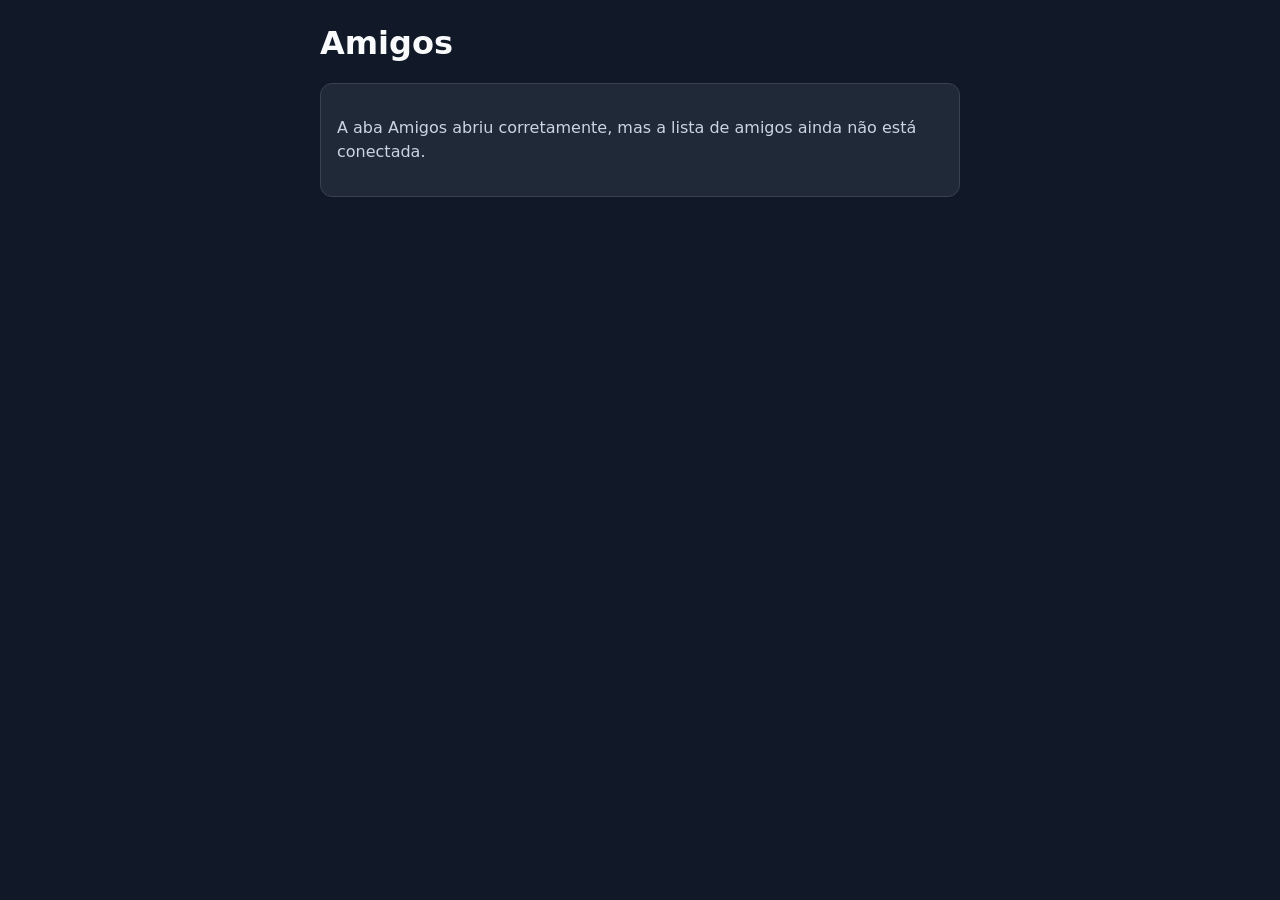
<file: jogo/abas/Amigos/Index.html>
<!doctype html>
<html lang="pt-BR">
<head>
  <meta charset="utf-8">
  <meta name="viewport" content="width=device-width, initial-scale=1">
  <title>Amigos</title>
  <style>
    :root { color-scheme: dark; font-family: system-ui, sans-serif; }
    * { box-sizing: border-box; }
    body { margin: 0; padding: 24px; background: #111827; color: #f9fafb; }
    main { max-width: 640px; margin: 0 auto; }
    h1 { margin-top: 0; }
    p { color: #cbd5e1; line-height: 1.5; }
    .notice { padding: 16px; border: 1px solid #374151; border-radius: 12px; background: #1f2937; }
  </style>
</head>
<body>
  <main>
    <h1>Amigos</h1>
    <section class="notice" role="status">
      <p>A aba Amigos abriu corretamente, mas a lista de amigos ainda não está conectada.</p>
    </section>
  </main>
</body>
</html>
</file>
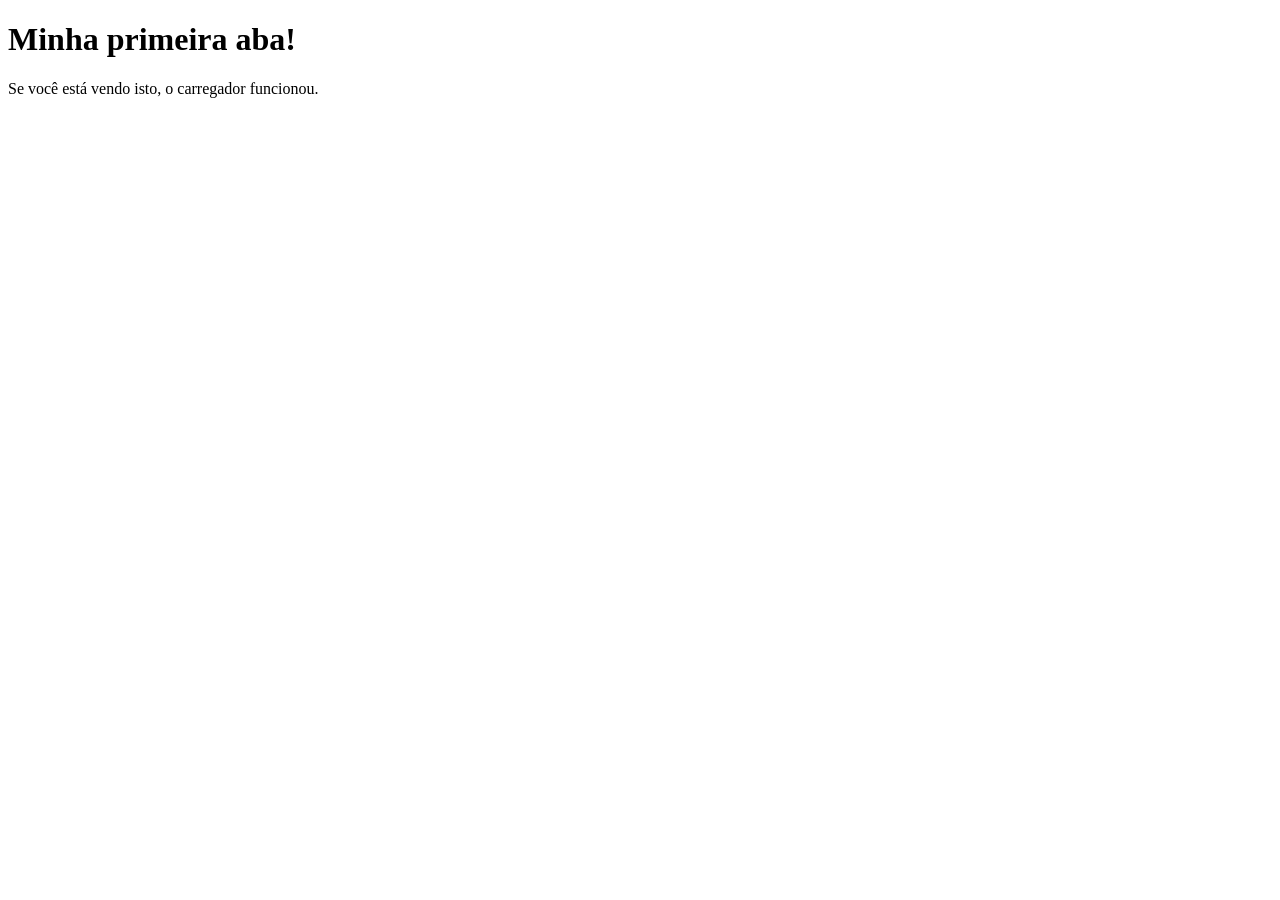
<file: jogo/abas/Teste/Index.html>
<!DOCTYPE html>
<html lang="pt-BR">
<head>
  <meta charset="UTF-8">
  <meta name="viewport" content="width=device-width, initial-scale=1">
  <title>Aba de teste</title>
</head>
<body>
  <h1>Minha primeira aba!</h1>
  <p>Se você está vendo isto, o carregador funcionou.</p>
</body>
</html>
</file>
